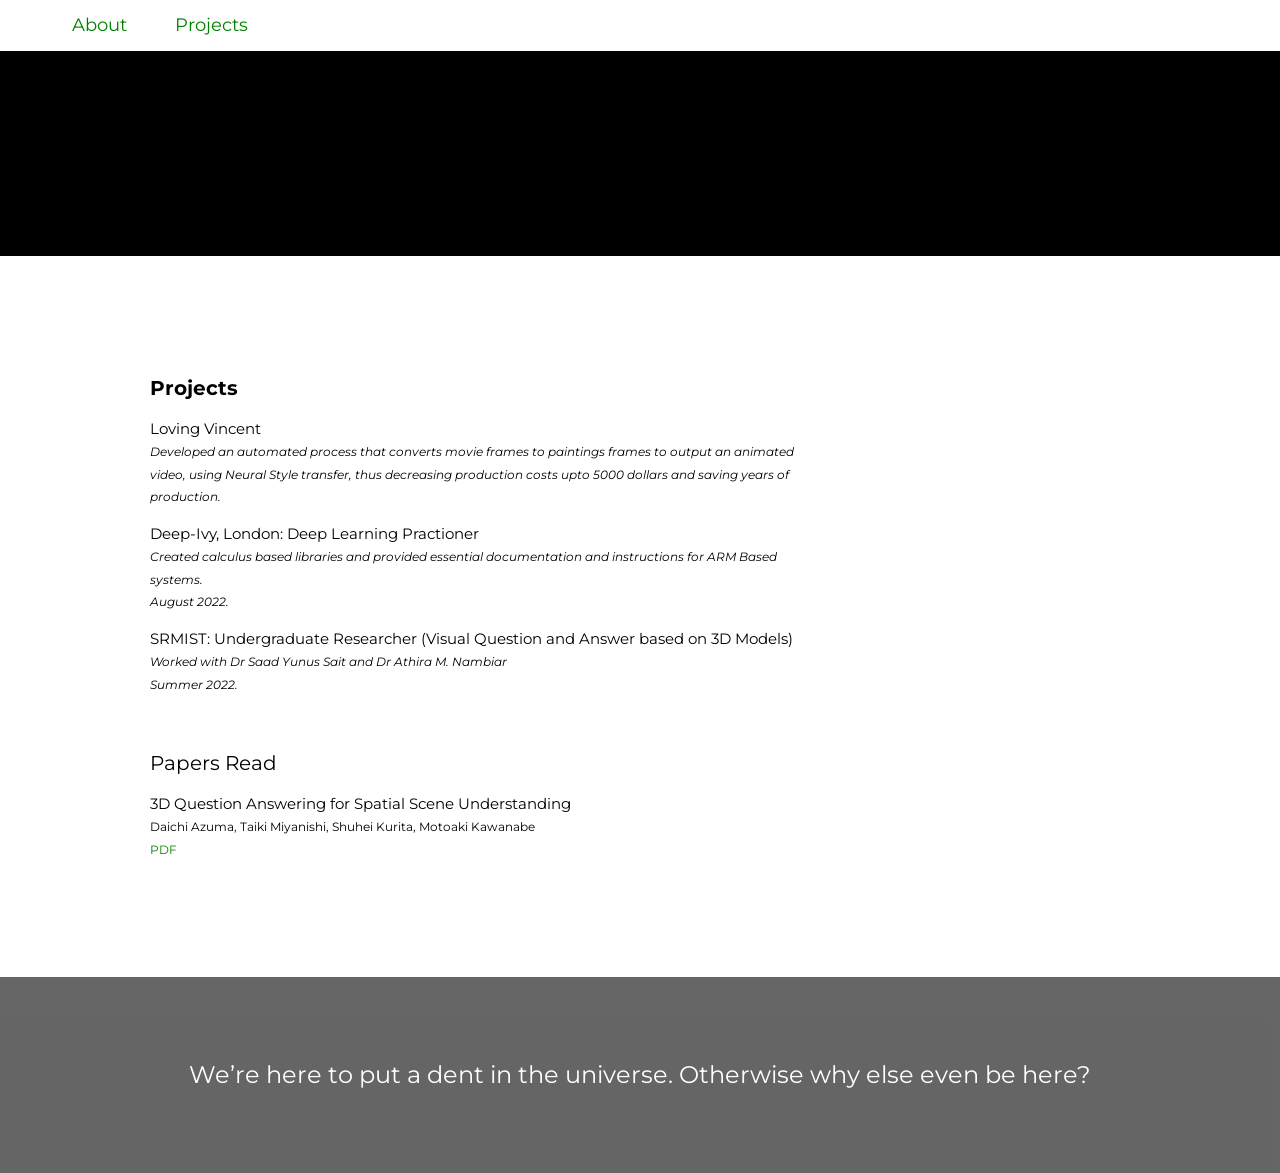
<file: projects.html>
<!DOCTYPE html>
<html>
<title>Aman Agarwal</title>
<meta charset="UTF-8">
<meta name="viewport" content="width=device-width, initial-scale=1">
<link rel="stylesheet" href="https://www.w3schools.com/w3css/4/w3.css">
<link rel="stylesheet" 
href="https://fonts.googleapis.com/css?family=Montserrat">
<link rel="stylesheet" 
href="https://fonts.googleapis.com/css?family=Montserrat">
<link rel="stylesheet" 
href="https://cdnjs.cloudflare.com/ajax/libs/font-awesome/4.7.0/css/font-awesome.min.css">
<style>
body,h1,h2,h3,h4,h5,h6 {font-family: "Montserrat", sans-serif}
b {color: black}
.w3-bar,h1,button {font-family: "Montserrat", sans-serif}
.fa-anchor,.fa-coffee {font-size:200px}
a:link {
    color: green;
    background-color: transparent;
    text-decoration: none;
}
a:visited {
    color: green;
    background-color: transparent;
    text-decoration: none;
}
</style>

<body>

<!-- Navbar -->
<div class="w3-top">
  <div class="w3-bar w3-white w3-card w3-left-align w3-large">
    <a class="w3-bar-item w3-button w3-hide-medium w3-hide-large w3-right 
w3-padding-large w3-hover-white w3-large w3-white" 
href="javascript:void(0);" onclick="myFunction()" title="Toggle Navigation 
Menu"><i class="fa fa-bars"></i></a>
    <a href="#" class="w3-bar-item w3-button w3-padding-large 
w3-white"></a>
    <a href=index.html class="w3-bar-item w3-button w3-hide-small 
w3-padding-large w3-hover-white">About</a>
<a href=projects.html class="w3-bar-item w3-button w3-hide-small 
w3-padding-large w3-hover-white">Projects</a>
<!--
    <a href=blog.html class="w3-bar-item w3-button w3-hide-small 
w3-padding-large w3-hover-white">Blog</a> -->
</div>

  <!-- Navbar on small screens -->
  <div id="navDemo" class="w3-bar-block w3-white w3-hide w3-hide-large 
w3-hide-medium w3-large">
    <a href=index.html class="w3-bar-item w3-button 
w3-padding-large">About</a>
    <a href=projects.html class="w3-bar-item w3-button 
w3-padding-large">Projects</a>
<!--
    <a href=blog.html class="w3-bar-item w3-button 
w3-padding-large">Blog</a>
-->
  </div>
</div>

<!-- Header -->
<header class="w3-container w3-black w3-center" style="padding:128px 
16px">
</header>



<!-- Second Grid -->
<div class="w3-row-padding w3-white w3-padding-64 w3-container">
  <div class="w3-content">
    <div class="w3-third w3-center">
    </div>
        <div class="col-sm-3 col-sm-offset-1 blog-sidebar">

          <div class="sidebar-module sidebar-module-inset">

          </div>
        </div><!-- /.blog-sidebar -->
    <div class="w3-twothird">
	<p></br></p>
      <h4><b>Projects</b></h4>
      <p>Loving Vincent </br>
      <small><i>Developed an automated process that converts movie frames to paintings 
        frames to output an animated video, using Neural Style transfer, 
        thus decreasing production costs upto 5000 dollars and saving years of production.</i></small>
	</p>
	
      <p>Deep-Ivy, London: Deep Learning Practioner
      </br><small><i>Created calculus based libraries and provided essential documentation and instructions
            for ARM Based systems.
      </br> August 2022.</i></small></p>

      <p>SRMIST: Undergraduate Researcher (Visual Question and Answer based on 3D Models)</br>
        <small><i>Worked with Dr Saad Yunus Sait and Dr Athira M. Nambiar</br> Summer 2022.</i></small></p>

      <p> </br> </p>

      <h4>Papers Read</h4>
	
      <p>3D Question Answering for Spatial Scene Understanding </br> 
        <small>Daichi Azuma, Taiki Miyanishi, Shuhei Kurita, Motoaki Kawanabe </br>
            <a href="https://arxiv.org/abs/2112.10482">PDF</a></small>   
      </p>

      <p> </br> </p>   
    </div>
  </div>
</div>

<div class="w3-container w3-black w3-center w3-opacity w3-padding-64">
    <h1 class="w3-margin w3-xlarge">We’re here to put a dent in the universe. Otherwise why else even be here?</h1>
</div>

<script>
// Used to toggle the menu on small screens when clicking on the menu 
button
function myFunction() {
    var x = document.getElementById("navDemo");
    if (x.className.indexOf("w3-show") == -1) {
        x.className += " w3-show";
    } else { 
        x.className = x.className.replace(" w3-show", "");
    }
}
</script>

</body>
</html>
</file>
